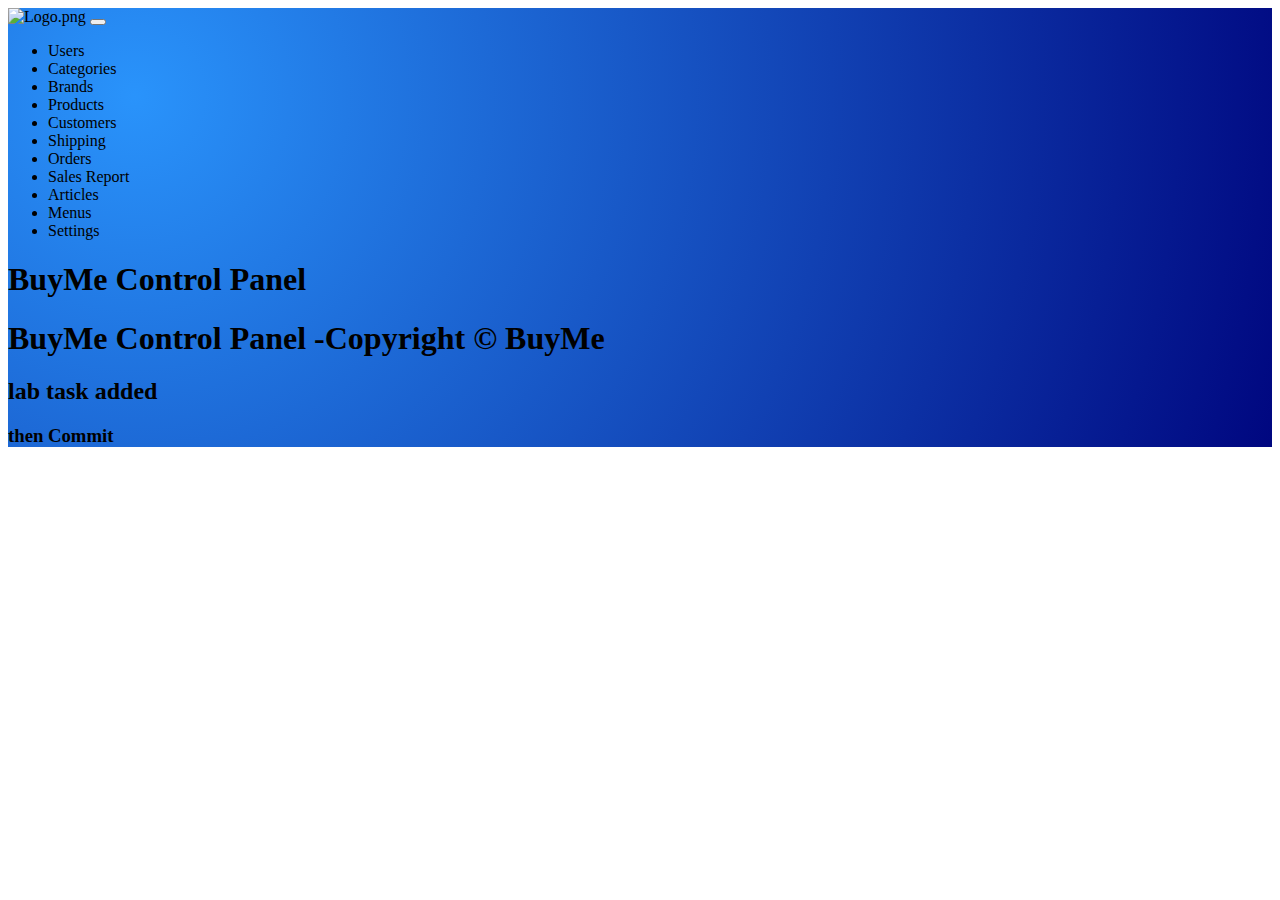
<file: index.html>
<!DOCTYPE html>
<html xmlns:th="http://www.thymeleaf.org">
<head>
<meta http-equiv="Content-Type" content="text/html; charset=UTF-8">
<meta name="viewport"
	content="width=device-width, initial-scale=1.0, minimum-scale=1.0">

<title>Home-BuyMe Admin</title>

<link rel="stylesheet" type="text/css"
	th:href="@{/webjars/bootstrap/css/bootstrap.min.css}" />
<script type="text/javascript" th:src="@{/webjars/jquery/jquery.min.js}"></script>
<script type="text/javascript"
	th:src="@{/webjars/bootstrap/js/bootstrap.min.js}"></script>
</head>
<body>
	<div class="container-fluid" style="background-image: radial-gradient( circle farthest-corner at 10% 20%,  rgba(37,145,251,0.98) 0.1%, rgba(0,7,128,1) 99.8% );">
		<div>
			<nav class="navbar navbar-expand-lg bg-dark navbar-dark">
				<a class="navbar-brand" th:href="@{/}"> <img alt="Logo.png"
					th:src="@{/images/BuyMeAdminSmall.png}">
				</a>
				<button class="navbar-toggler" type="button" data-toggle="collapse" data-target="#topNavbar">
				<span class="navbar-toggler-icon"></span>
				</button>
				<div class="collapse navbar-collapse" id="topNavbar">
					<ul class="navbar-nav">
						<li class="nav-item"><a class="nav-link" th:href="@{/users}">Users</a>
							</li>
						<li class="nav-item"><a class="nav-link"
							th:href="@{/categories}">Categories</a></li>
						<li class="nav-item"><a class="nav-link" th:href="@{/brands}">Brands</a>
							</li>
						<li class="nav-item"><a class="nav-link"
							th:href="@{/products}">Products</a>
							</li>
						<li class="nav-item"><a class="nav-link"
							th:href="@{/customers}">Customers</a>
							</li>
						<li class="nav-item"><a class="nav-link"
							th:href="@{/shipping}">Shipping</a>
							</li>
						<li class="nav-item"><a class="nav-link" th:href="@{/orders}">Orders</a>
							</li>
						<li class="nav-item"><a class="nav-link" th:href="@{/report}">Sales Report</a>
							</li>
						<li class="nav-item"><a class="nav-link" th:href="@{/articles}">Articles</a>
							</li>
						<li class="nav-item"><a class="nav-link" th:href="@{/menus}">Menus</a>
							</li>
						<li class="nav-item"><a class="nav-link" th:href="@{/settings}">Settings</a>
							</li>
					</ul>
				</div>

			</nav>
		</div>
		<div>
			<h1>BuyMe Control Panel</h1>
		</div>

		<div>
			<h1>BuyMe Control Panel -Copyright &copy; BuyMe</h1>
			<h2>lab task added</h2>
			<h3>then Commit</h3>
		</div>
	</div>
</body>
</html>
</file>
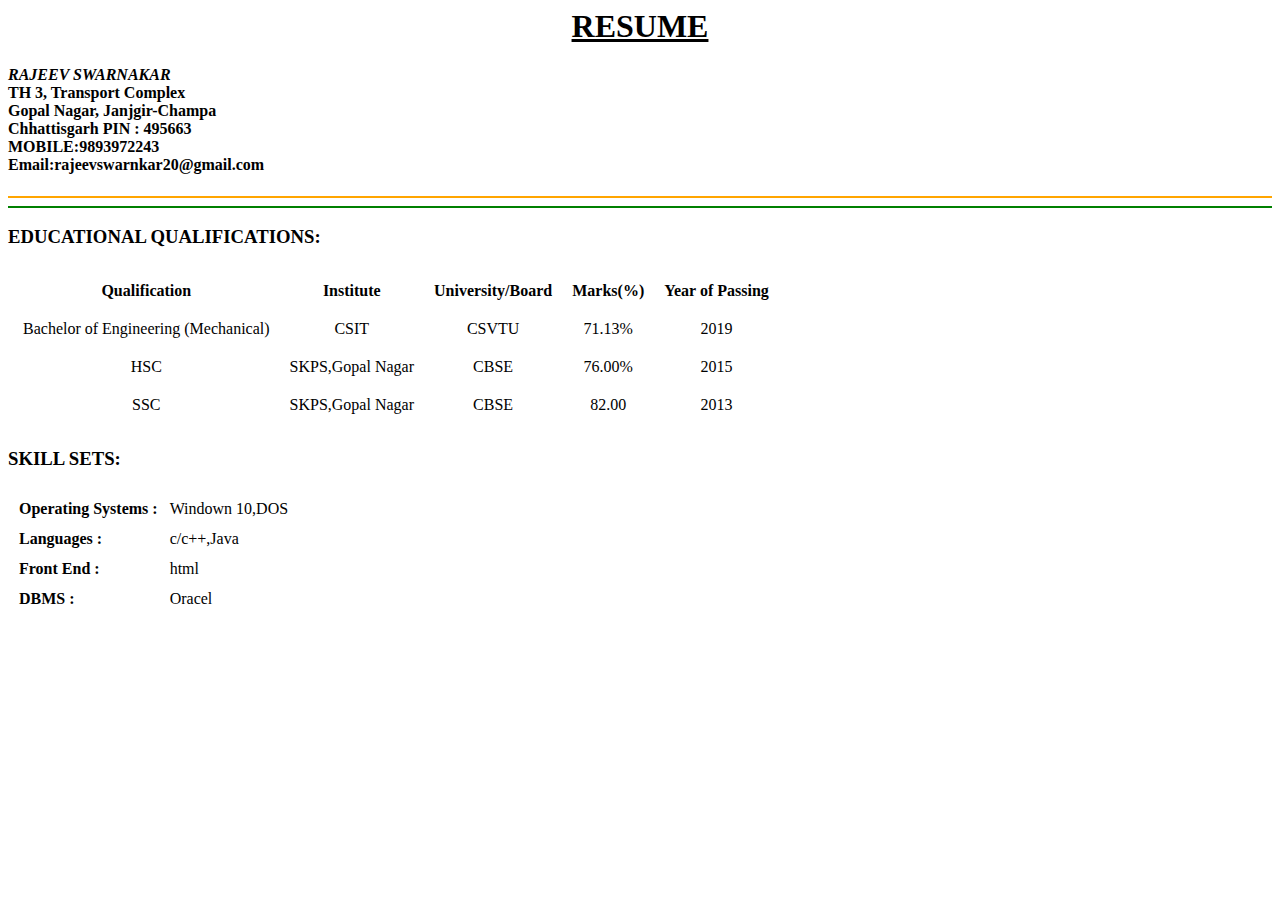
<file: Assignment_1.html>
<html>
<head>
<title>Resume</title>
<strong><b><u><center><h1>RESUME</h1></center></strong></b></u>
</head>
<body>
<h4><i>RAJEEV SWARNAKAR</i><br>
TH 3, Transport Complex<br>Gopal Nagar, Janjgir-Champa<br>Chhattisgarh PIN : 495663
<br><b>MOBILE:</b>9893972243
<br><b>Email:</b>rajeevswarnkar20@gmail.com</i></h4>
<hr color="orange"><hr color="green">
<div>
<h3>EDUCATIONAL QUALIFICATIONS:</h3>
   <table cellspacing="10px" cellpadding="5px">
      <thead>
      <tr><th>Qualification</th><th>Institute</th><th>University/Board</th><th>Marks(%)</th><th>Year of Passing</th></tr>
	  </thead>
	  <tbody>
	    <tr align="center"><td>Bachelor of Engineering (Mechanical)</td><td>CSIT</td><td>CSVTU</td><td>71.13%</td><td>2019</td></tr>
		<tr align="center"><td>HSC</td><td>SKPS,Gopal Nagar</td><td>CBSE</td><td>76.00%</td><td>2015</td></tr>
		<tr align="center"><td>SSC</td><td>SKPS,Gopal Nagar</td><td>CBSE</td><td>82.00</td><td>2013</td></tr>
	  </tbody>
   </table>
   
</div>
<div>
<h3>SKILL SETS:</h3>
	<table cellspacing="10px">
		 <tbody>
			<tr><td><b>Operating Systems : </b></td><td>Windown 10,DOS</td></tr>
			<tr><td><b>Languages : </b></td><td>c/c++,Java</td></tr>
			<tr><td><b>Front End : </b></td><td>html</td></tr>
			<tr><td><b>DBMS : </b></td><td>Oracel </td></tr>
		 </tbody>
	</table>
</div>
</html>
</file>
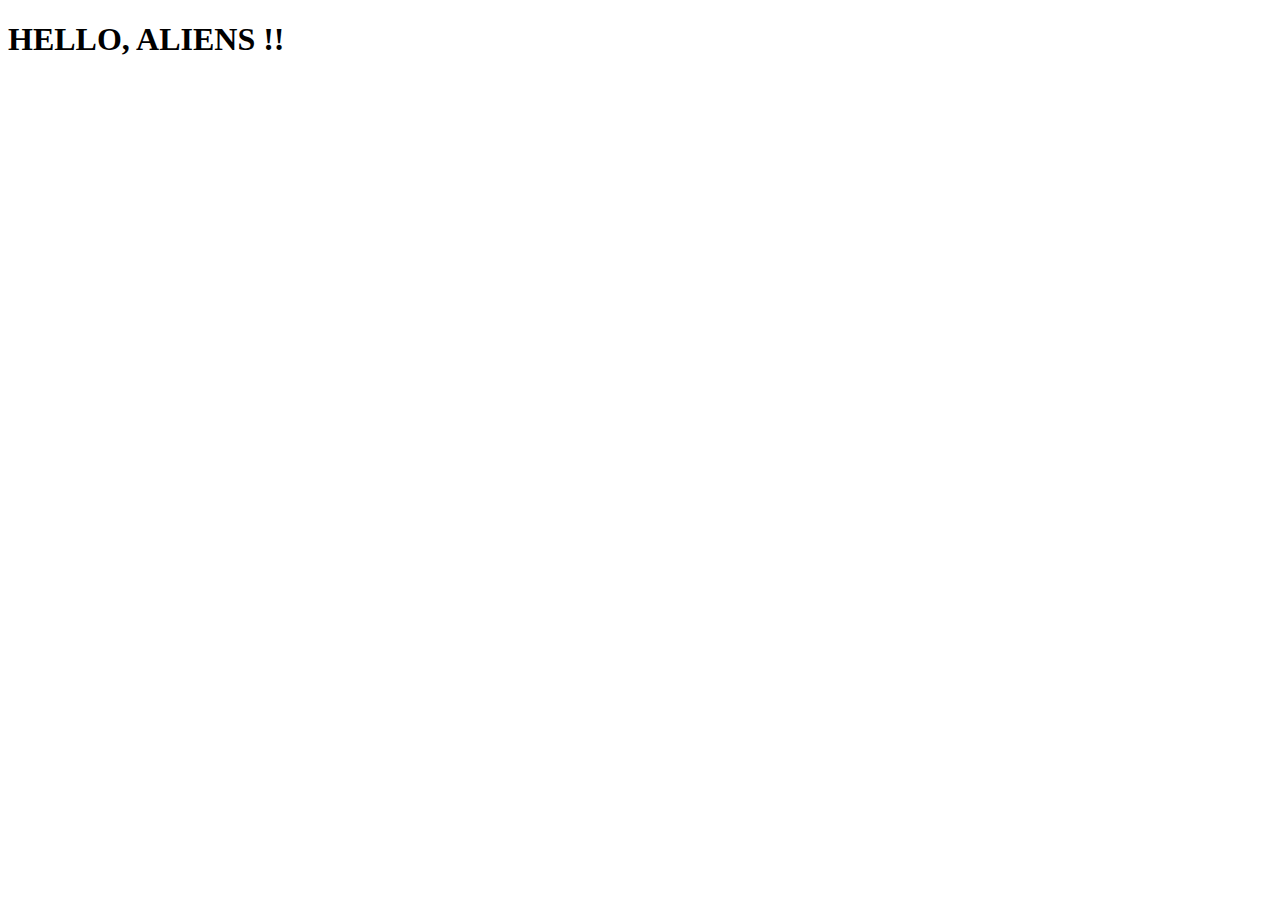
<file: hello.html>
<!DOCTYPE html>
<html lang="en">
<head>
    <meta charset="UTF-8">
    <meta http-equiv="X-UA-Compatible" content="IE=edge">
    <meta name="viewport" content="width=device-width, initial-scale=1.0">
    <title>Document</title>
</head>
<body>
    <h1>HELLO, ALIENS !!</h1>
</body>
</html>
</file>
